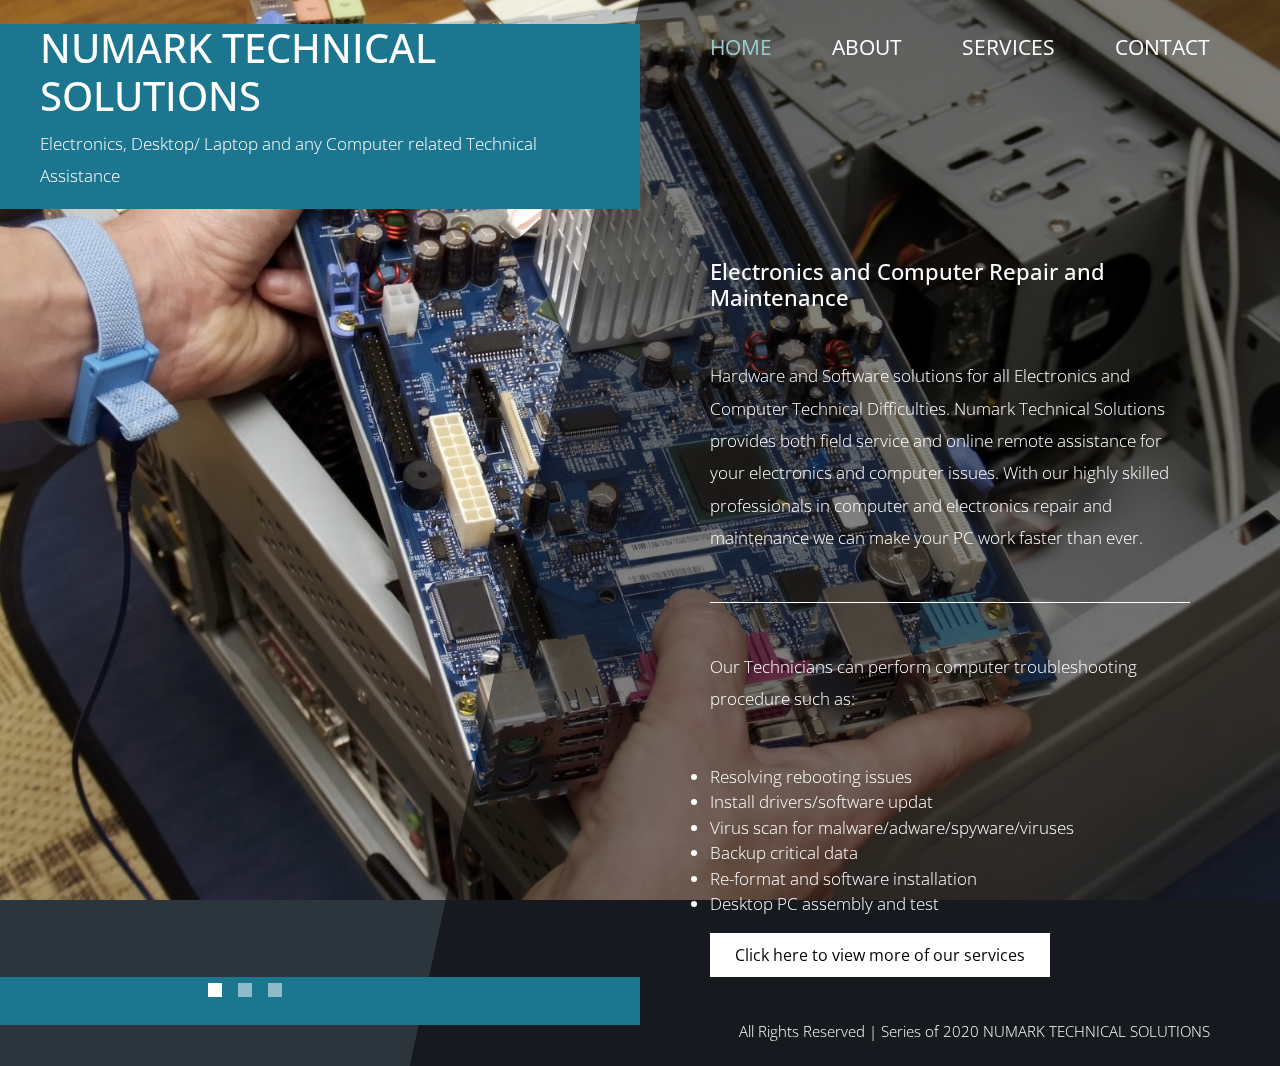
<file: index.html>
<!DOCTYPE html>
<html lang="en">

<head>
    <meta charset="UTF-8">
    <meta name="viewport" content="width=device-width, initial-scale=1.0">
    <meta http-equiv="X-UA-Compatible" content="ie=edge">
    <title>NumarkTechSolutions</title>
    <link href="https://fonts.googleapis.com/css?family=Open+Sans:300,400" rel="stylesheet" /> <!-- https://fonts.google.com/ -->
    <link href="css/bootstrap.min.css" rel="stylesheet" /> <!-- https://getbootstrap.com/ -->
    <link href="fontawesome/css/all.min.css" rel="stylesheet" /> <!-- https://fontawesome.com/ -->
    <link href="css/templatemo-diagoona.css" rel="stylesheet" />
<!--

TemplateMo 550 Diagoona

https://templatemo.com/tm-550-diagoona

-->
</head>

<body>
    <div class="tm-container">        
        <div>
            <div class="tm-row pt-4">
                <div class="tm-col-left">
                    <div class="tm-site-header media">
<div class="media-body">
            <h1 class="tm-sitename text-uppercase">numark Technical solutions</h1>
                            <p class="tm-slogon">Electronics, Desktop/ Laptop and any Computer related Technical Assistance </p>
                        </div>        
                    </div>
                </div>
                <div class="tm-col-right">
                    <nav class="navbar navbar-expand-lg" id="tm-main-nav">
                        <button class="navbar-toggler toggler-example mr-0 ml-auto" type="button" 
                            data-toggle="collapse" data-target="#navbar-nav" 
                            aria-controls="navbar-nav" aria-expanded="false" aria-label="Toggle navigation">
                            <span><i class="fas fa-bars"></i></span>
                        </button>
                        <div class="collapse navbar-collapse tm-nav" id="navbar-nav">
                            <ul class="navbar-nav text-uppercase">
                                <li class="nav-item active">
                                    <a class="nav-link tm-nav-link" href="#">Home <span class="sr-only">(current)</span></a>
                                </li>
                                <li class="nav-item">
                                    <a class="nav-link tm-nav-link" href="about.html">About</a>
                                </li>
                                <li class="nav-item">
                                    <a class="nav-link tm-nav-link" href="services.html">Services</a>
                                </li>                            
                                <li class="nav-item">
                                    <a class="nav-link tm-nav-link" href="contact.html">Contact</a>
                                </li>
                            </ul>                            
                        </div>                        
                    </nav>
                </div>
            </div>
            
            <div class="tm-row">
                <div class="tm-col-left"></div>
                <main class="tm-col-right">
                    <section class="tm-content">
                        <h2 class="mb-5 tm-content-title">Electronics and Computer Repair and Maintenance</h2>
                        <p class="mb-5">Hardware and Software solutions for all Electronics and Computer Technical Difficulties. Numark Technical Solutions provides both field service and online remote assistance for your electronics and computer issues. With our highly skilled professionals in computer and electronics repair and maintenance we can make your PC work faster than ever. </p>
                        <hr class="mb-5">
                        <p class="mb-5">Our Technicians can perform computer troubleshooting procedure such as:
							<ul>
								<li>Resolving rebooting issues</li>
								<li>Install drivers/software updat</li>
								<li>Virus scan for malware/adware/spyware/viruses</li>
								<li>Backup critical data </li>
								<li>Re-format and software installation</li>
								<li>Desktop PC assembly and test</li>
								
						</ul>
							
						</p>                        
                        <a href="services.html" class="btn btn-primary">Click here to view more of our services</a>
                    </section>
                </main>
            </div>
        </div>        

        <div class="tm-row">
            <div class="tm-col-left text-center">            
                <ul class="tm-bg-controls-wrapper">
                    <li class="tm-bg-control active" data-id="0"></li>
                    <li class="tm-bg-control" data-id="1"></li>
                    <li class="tm-bg-control" data-id="2"></li>
                </ul>            
            </div>        
            <div class="tm-col-right tm-col-footer">
                <footer class="tm-site-footer text-right">
                    <p class="mb-0"> All Rights Reserved | Series of 2020 NUMARK TECHNICAL SOLUTIONS
                    
                    
                </footer>
            </div>  
        </div>

        <!-- Diagonal background design -->
        <div class="tm-bg">
            <div class="tm-bg-left"></div>
            <div class="tm-bg-right"></div>
        </div>
    </div>

    <script src="js/jquery-3.4.1.min.js"></script>
    <script src="js/bootstrap.min.js"></script>
    <script src="js/jquery.backstretch.min.js"></script>
    <script src="js/templatemo-script.js"></script>
</body>
</html>
</file>
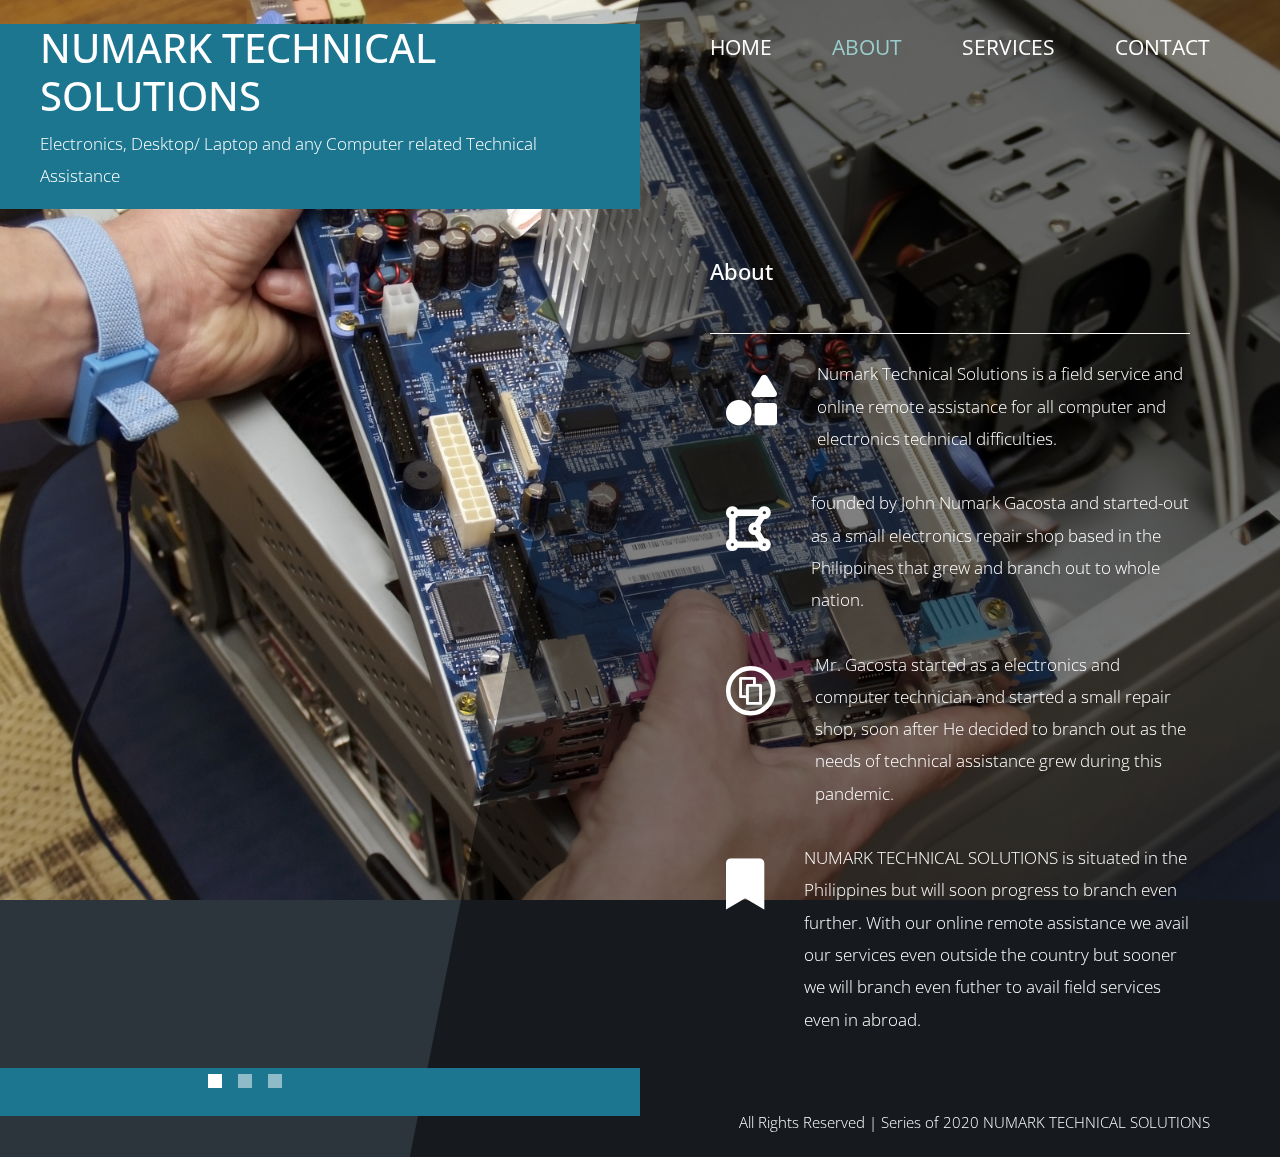
<file: about.html>
<!DOCTYPE html>
<html lang="en">

<head>
    <meta charset="UTF-8">
    <meta name="viewport" content="width=device-width, initial-scale=1.0">
    <meta http-equiv="X-UA-Compatible" content="ie=edge">
    <title>NumarkTechSolutions</title>
    <link href="https://fonts.googleapis.com/css?family=Open+Sans:300,400" rel="stylesheet" /> <!-- https://fonts.google.com/ -->
    <link href="css/bootstrap.min.css" rel="stylesheet" /> <!-- https://getbootstrap.com/ -->
    <link href="fontawesome/css/all.min.css" rel="stylesheet" /> <!-- https://fontawesome.com/ -->
    <link href="css/templatemo-diagoona.css" rel="stylesheet" />
<!--

TemplateMo 550 Diagoona

https://templatemo.com/tm-550-diagoona

-->
</head>

<body>
    <div class="tm-container">        
        <div>
            <div class="tm-row pt-4">
                <div class="tm-col-left">
                    <div class="tm-site-header media">
<div class="media-body">
            <h1 class="tm-sitename text-uppercase">NUMARK TECHNICAL SOLUTIONS</h1>
                            <p class="tm-slogon">Electronics, Desktop/ Laptop and any Computer related Technical Assistance</p>
                        </div>        
                    </div>
                </div>
                <div class="tm-col-right">
                    <nav class="navbar navbar-expand-lg" id="tm-main-nav">
                        <button class="navbar-toggler toggler-example mr-0 ml-auto" type="button" 
                            data-toggle="collapse" data-target="#navbar-nav" 
                            aria-controls="navbar-nav" aria-expanded="false" aria-label="Toggle navigation">
                            <span><i class="fas fa-bars"></i></span>
                        </button>
                        <div class="collapse navbar-collapse tm-nav" id="navbar-nav">
                            <ul class="navbar-nav text-uppercase">
                                <li class="nav-item">
                                    <a class="nav-link tm-nav-link" href="index.html">Home</a>
                                </li>
                                <li class="nav-item active">
                                    <a class="nav-link tm-nav-link" href="about.html">About <span class="sr-only">(current)</span></a>
                                </li>
                                <li class="nav-item">
                                    <a class="nav-link tm-nav-link" href="services.html">Services</a>
                                </li>                            
                                <li class="nav-item">
                                    <a class="nav-link tm-nav-link" href="contact.html">Contact</a>
                                </li>
                            </ul>                            
                        </div>                        
                    </nav>
                </div>
            </div>
            
            <div class="tm-row">
                <div class="tm-col-left"></div>
                <main class="tm-col-right">
                    <section class="tm-content tm-about">
                        <h2 class="mb-5 tm-content-title">About</h2>
                        <hr class="mb-4">
                        <div class="media my-3">
                            <i class="fas fa-shapes fa-3x p-3 mr-4"></i>
                            <div class="media-body">
                                <p>Numark Technical Solutions is a field service and online remote assistance for all computer and electronics technical difficulties.</p>
                            </div> 
                        </div>
                        <div class="media my-3">
                            <i class="fas fa-draw-polygon fa-3x p-3 mr-4"></i>
                            <div class="media-body">
                                <p>founded by John Numark Gacosta and started-out as a small electronics repair shop based in the Philippines that grew and branch out to whole nation.</p>
                            </div> 
                        </div>
                        <div class="media my-3">
                            <i class="fab fa-creative-commons-share fa-3x p-3 mr-4"></i>
                            <div class="media-body">
                                <p>Mr. Gacosta started as a electronics and computer technician and started a small repair shop, soon after He decided to branch out as the needs of technical assistance grew during this pandemic.</p>
                            </div> 
                        </div>
                        <div class="media my-3">
                            <i class="fas fa-bookmark fa-3x p-3 mr-4"></i>
                            <div class="media-body">
                                <p>NUMARK TECHNICAL SOLUTIONS is situated in the Philippines but will soon progress to branch even further. With our online remote assistance we avail our services even outside the country but sooner we will branch even futher to avail field services even in abroad.</p>
                            </div> 
                        </div>                        
                    </section>
                </main>
            </div>
        </div>        

        <div class="tm-row">
            <div class="tm-col-left text-center">            
                <ul class="tm-bg-controls-wrapper">
                    <li class="tm-bg-control active" data-id="0"></li>
                    <li class="tm-bg-control" data-id="1"></li>
                    <li class="tm-bg-control" data-id="2"></li>
                </ul>            
            </div>        
            <div class="tm-col-right tm-col-footer">
                <footer class="tm-site-footer text-right">
                    <p class="mb-0">All Rights Reserved | Series of 2020 NUMARK TECHNICAL SOLUTIONS</p>
                </footer>
            </div>   
        </div>        

        <!-- Diagonal background design -->
        <div class="tm-bg">
            <div class="tm-bg-left"></div>
            <div class="tm-bg-right"></div>
        </div>
    </div>

    <script src="js/jquery-3.4.1.min.js"></script>
    <script src="js/bootstrap.min.js"></script>
    <script src="js/jquery.backstretch.min.js"></script>
    <script src="js/templatemo-script.js"></script>
</body>
</html>
</file>
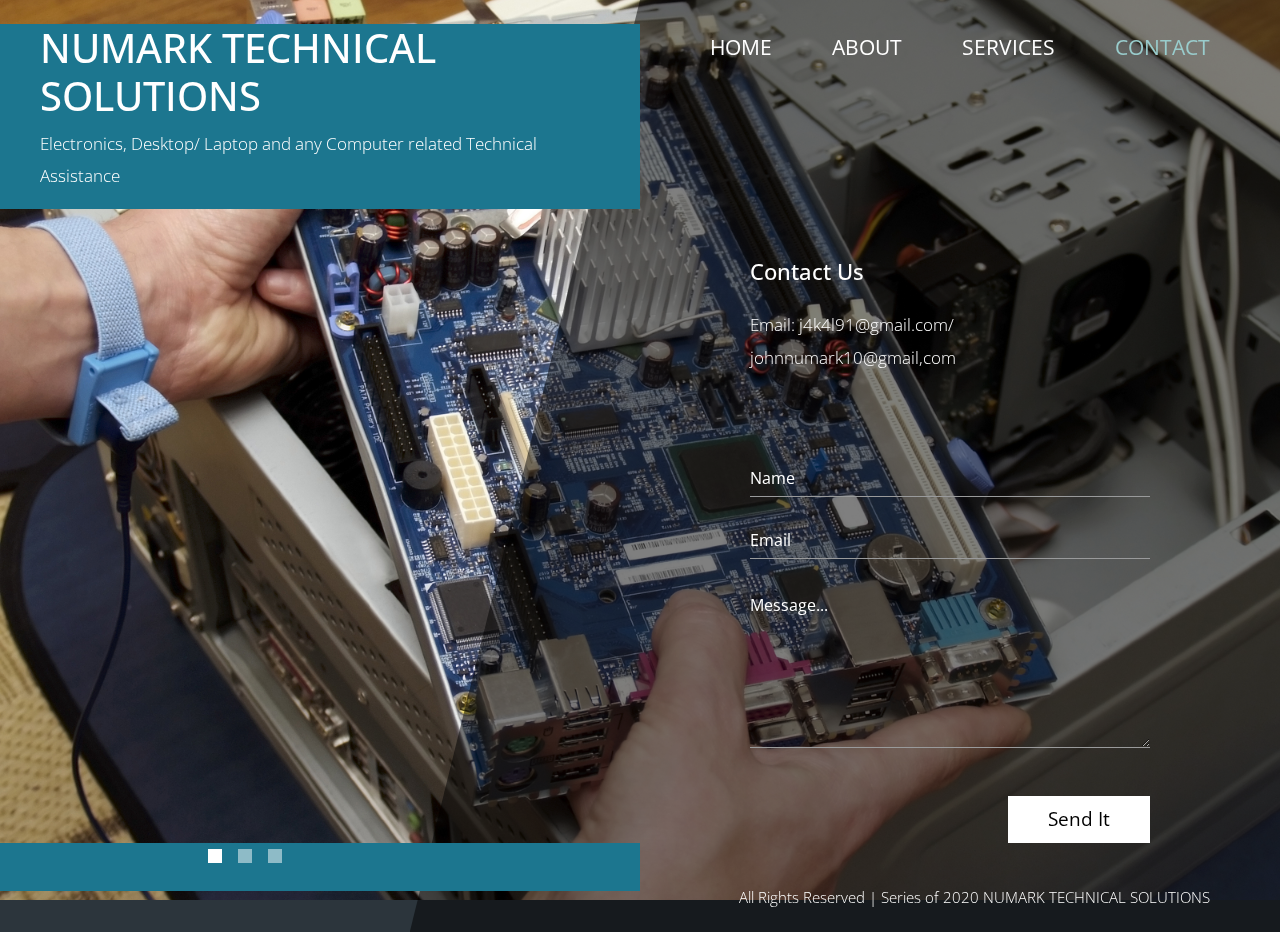
<file: contact.html>
<!DOCTYPE html>
<html lang="en">

<head>
    <meta charset="UTF-8">
    <meta name="viewport" content="width=device-width, initial-scale=1.0">
    <meta http-equiv="X-UA-Compatible" content="ie=edge">
    <title>NumarkTechSolutions</title>
    <link href="https://fonts.googleapis.com/css?family=Open+Sans:300,400" rel="stylesheet" /> <!-- https://fonts.google.com/ -->
    <link href="css/bootstrap.min.css" rel="stylesheet" /> <!-- https://getbootstrap.com/ -->
    <link href="fontawesome/css/all.min.css" rel="stylesheet" /> <!-- https://fontawesome.com/ -->
    <link href="css/templatemo-diagoona.css" rel="stylesheet" />
<!--

TemplateMo 550 Diagoona

https://templatemo.com/tm-550-diagoona

-->
</head>
<body>
    <div class="tm-container">
        <div>
            <div class="tm-row pt-4">
                <div class="tm-col-left">
                    <div class="tm-site-header media">
<div class="media-body">
            <h1 class="tm-sitename text-uppercase">NUMARK TECHNICAL SOLUTIONS</h1>
                            <p class="tm-slogon">Electronics, Desktop/ Laptop and any Computer related Technical Assistance</p>
                        </div>        
                    </div>
                </div>
                <div class="tm-col-right">
                    <nav class="navbar navbar-expand-lg" id="tm-main-nav">
                        <button class="navbar-toggler toggler-example mr-0 ml-auto" type="button" 
                            data-toggle="collapse" data-target="#navbar-nav" 
                            aria-controls="navbar-nav" aria-expanded="false" aria-label="Toggle navigation">
                            <span><i class="fas fa-bars"></i></span>
                        </button>
                        <div class="collapse navbar-collapse tm-nav" id="navbar-nav">
                            <ul class="navbar-nav text-uppercase">
                                <li class="nav-item">
                                    <a class="nav-link tm-nav-link" href="index.html">Home</a>
                                </li>
                                <li class="nav-item">
                                    <a class="nav-link tm-nav-link" href="about.html">About</a>
                                </li>
                                <li class="nav-item">
                                    <a class="nav-link tm-nav-link" href="services.html">Services</a>
                                </li>                            
                                <li class="nav-item active">
                                    <a class="nav-link tm-nav-link" href="contact.html">Contact <span class="sr-only">(current)</span></a>
                                </li>
                            </ul>                            
                        </div>                        
                    </nav>
                </div>
            </div>
            
            <div class="tm-row">
                <div class="tm-col-left"></div>
                <main class="tm-col-right tm-contact-main"> <!-- Content -->
                    <section class="tm-content tm-contact">
                        <h2 class="mb-4 tm-content-title">Contact Us</h2>
                        <p class="mb-85">Email: j4k4l91@gmail.com/ johnnumark10@gmail,com</p>
                        <form id="contact-form" action="" method="POST">
                            <div class="form-group mb-4">
                                <input type="text" name="name" class="form-control" placeholder="Name" required="" />
                            </div>
                            <div class="form-group mb-4">
                                <input type="email" name="email" class="form-control" placeholder="Email" required="" />
                            </div>
                            <div class="form-group mb-5">
                                <textarea rows="6" name="message" class="form-control" placeholder="Message..." required=""></textarea>
                            </div>
                            <div class="text-right">
                                <button type="submit" class="btn btn-big btn-primary">Send It</button>
                            </div>
                        </form>
                    </section>
                </main>
            </div>
        </div>        

        <div class="tm-row">
            <div class="tm-col-left text-center">            
                <ul class="tm-bg-controls-wrapper">
                    <li class="tm-bg-control active" data-id="0"></li>
                    <li class="tm-bg-control" data-id="1"></li>
                    <li class="tm-bg-control" data-id="2"></li>
                </ul>            
            </div>        
            <div class="tm-col-right tm-col-footer">
                <footer class="tm-site-footer text-right">
                    <p class="mb-0">All Rights Reserved | Series of 2020 NUMARK TECHNICAL SOLUTIONS</p>
                </footer>
            </div>  
        </div>

        <div class="tm-bg"> <!-- Diagonal background design -->
            <div class="tm-bg-left"></div>
            <div class="tm-bg-right"></div>
        </div>
    </div>

    <script src="js/jquery-3.4.1.min.js"></script>
    <script src="js/bootstrap.min.js"></script>
    <script src="js/jquery.backstretch.min.js"></script>
    <script src="js/templatemo-script.js"></script>
</body>
</html>
</file>
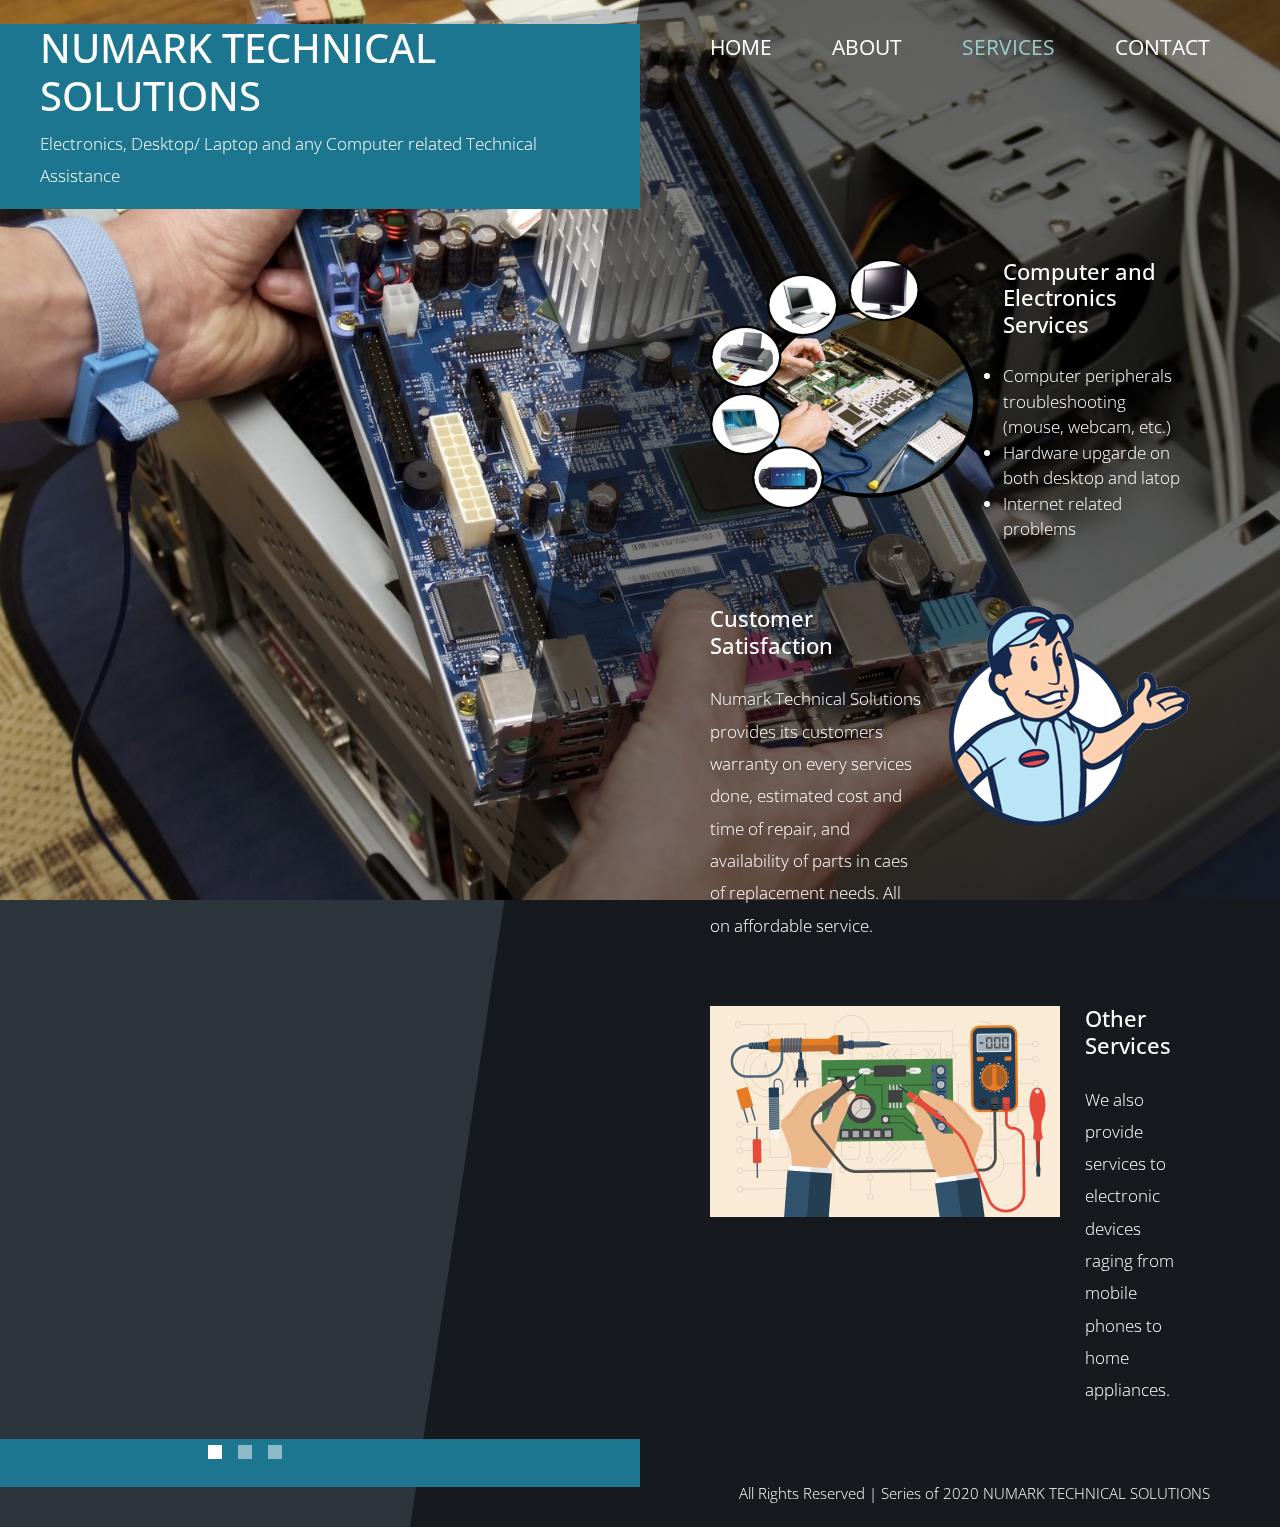
<file: services.html>
<!DOCTYPE html>
<html lang="en">

<head>
    <meta charset="UTF-8">
    <meta name="viewport" content="width=device-width, initial-scale=1.0">
    <meta http-equiv="X-UA-Compatible" content="ie=edge">
    <title>NumarkTechSolutions</title>
    <link href="https://fonts.googleapis.com/css?family=Open+Sans:300,400" rel="stylesheet" /> <!-- https://fonts.google.com/ -->
    <link href="css/bootstrap.min.css" rel="stylesheet" /> <!-- https://getbootstrap.com/ -->
    <link href="fontawesome/css/all.min.css" rel="stylesheet" /> <!-- https://fontawesome.com/ -->
    <link href="css/templatemo-diagoona.css" rel="stylesheet" />
<!--

TemplateMo 550 Diagoona

https://templatemo.com/tm-550-diagoona

-->
</head>

<body>
    <div class="tm-container">        
        <div>
            <div class="tm-row pt-4">
                <div class="tm-col-left">
                    <div class="tm-site-header media">
<div class="media-body">
            <h1 class="tm-sitename text-uppercase">NUMARK TECHNICAL SOLUTIONS</h1>
                            <p class="tm-slogon">Electronics, Desktop/ Laptop and any Computer related Technical Assistance</p>
                        </div>        
                    </div>
                </div>
                <div class="tm-col-right">
                    <nav class="navbar navbar-expand-lg" id="tm-main-nav">
                        <button class="navbar-toggler toggler-example mr-0 ml-auto" type="button" 
                            data-toggle="collapse" data-target="#navbar-nav" 
                            aria-controls="navbar-nav" aria-expanded="false" aria-label="Toggle navigation">
                            <span><i class="fas fa-bars"></i></span>
                        </button>
                        <div class="collapse navbar-collapse tm-nav" id="navbar-nav">
                            <ul class="navbar-nav text-uppercase">
                                <li class="nav-item">
                                    <a class="nav-link tm-nav-link" href="index.html">Home</a>
                                </li>
                                <li class="nav-item">
                                    <a class="nav-link tm-nav-link" href="about.html">About</a>
                                </li>
                                <li class="nav-item active">
                                    <a class="nav-link tm-nav-link" href="services.html">Services <span class="sr-only">(current)</span></a>
                                </li>                            
                                <li class="nav-item">
                                    <a class="nav-link tm-nav-link" href="contact.html">Contact</a>
                                </li>
                            </ul>                            
                        </div>                        
                    </nav>
                </div>
            </div>
            
            <div class="tm-row">
                <div class="tm-col-left"></div>
                <main class="tm-col-right">
                    <section class="tm-content">
                        <div class="media my-3 mb-5 tm-service-media tm-service-media-img-l">
                            <img src="img/repairclipart.png" alt="Image" class="tm-service-img">
                            <div class="media-body tm-service-text">
                                <h2 class="mb-4 tm-content-title">Computer and Electronics Services</h2>
                                <p><ul>
									<li>Computer peripherals troubleshooting (mouse, webcam, etc.) </li>
									<li>Hardware upgarde on both desktop and latop </li>
									<li>Internet related problems </li>
								</ul></p>
                            </div> 
                        </div>
                        <div class="media my-3 mb-5 tm-service-media">                            
                            <div class="media-body tm-service-text">
                                <h2 class="mb-4 tm-content-title">Customer Satisfaction</h2>
                                <p>Numark Technical Solutions provides its customers warranty on every services done, estimated cost and time of repair, and availability of parts in caes of replacement needs. All on affordable service. </p>
                            </div> 
                            <img src="img/tech.png" alt="Image" class="tm-service-img-r">
                        </div>
                        <div class="media my-3 tm-service-media tm-service-media-img-l">
                            <img src="img/circuit.png" alt="Image" class="tm-service-img-a">
                            <div class="media-body tm-service-text">
                                <h2 class="mb-4 tm-content-title">Other Services</h2>
                                <p>We also provide services to electronic devices raging from mobile phones to home appliances.</p>
                             </div> 
                        </div>                      
                    </section>
                </main>
            </div>
        </div>        

        <div class="tm-row">
            <div class="tm-col-left text-center">            
                <ul class="tm-bg-controls-wrapper">
                    <li class="tm-bg-control active" data-id="0"></li>
                    <li class="tm-bg-control" data-id="1"></li>
                    <li class="tm-bg-control" data-id="2"></li>
                </ul>            
            </div>        
            <div class="tm-col-right tm-col-footer">
                <footer class="tm-site-footer text-right">
                    <p class="mb-0">All Rights Reserved | Series of 2020 NUMARK TECHNICAL SOLUTIONS</p>
                </footer>
            </div>  
        </div>        

        <!-- Diagonal background design -->
        <div class="tm-bg">
            <div class="tm-bg-left"></div>
            <div class="tm-bg-right"></div>
        </div>
    </div>

    <script src="js/jquery-3.4.1.min.js"></script>
    <script src="js/bootstrap.min.js"></script>
    <script src="js/jquery.backstretch.min.js"></script>
    <script src="js/templatemo-script.js"></script>
</body>

</html>
</file>
<file: css/templatemo-diagoona.css>
/*

TemplateMo 550 Diagoona

https://templatemo.com/tm-550-diagoona

*/

body {
    font-family: 'Open Sans', Arial, sans-serif;
    font-size: 17px;
    font-weight: 300;
    overflow-x: hidden;
    color: white;
    background-color: #2C353C;
}

a { 
    transition: all 0.3s ease; 
    text-decoration: none;
}

ul { padding: 0; }
a:hover { text-decoration: none; }
button:focus { outline: none; }
p { line-height: 1.9; }
.tm-logo { margin-right: 20px; }
.tm-slogan { font-size: 0.8rem; }

/* Navigation */
.navbar-toggler {
    padding: 8px 15px;
    border: 0;
    border-radius: 0;
    transform: skewX(-15deg);
    background-color: rgba(0,0,0,0.5);
    color: white;    
}

.navbar-toggler i { transform: skewX(15deg); }

.navbar-expand-lg {
    padding-left: 0;
    padding-right: 0;
}

.navbar-expand-lg .navbar-nav .nav-link { padding: 0; }

.navbar-expand-lg .navbar-nav .tm-nav-link {
    font-size: 1.3rem;
    font-weight: 400;
    color: white;    
    padding-bottom: 30px;    
}

.nav-item { margin-right: 60px; }

.nav-item:last-child { margin-right: 0; }

.nav-item.active .tm-nav-link,
.nav-item:hover .tm-nav-link {
    color: #9CC;
}

/* Page Background */
.tm-bg {
    position: absolute;
    left: 0;
    right: 0;
    width: 100%;
    height: 100%;
    display: flex;
    z-index: -1000;
}

.tm-bg-left,
.tm-bg-right {
    position: relative;
    width: 50%;
    height: 100%;
}

.tm-bg-right { background-color: rgba(0,0,0,0.5); }

.tm-bg-left {
    border-right: 230px solid rgba(0,0,0,0.5);
    border-top: 100vh solid transparent;
}

.tm-bg-controls-wrapper {
    display: inline-block;
    margin-left: -150px;
}

.tm-bg-control {
    display: inline-block;
    width: 14px;
    height: 14px;
    background-color: rgba(255,255,255,0.5);
    margin: 6px;
    cursor: pointer;
}

.tm-bg-control.active,
.tm-bg-control:hover {
    background-color: white;
}

.tm-container {
    width: 100%;
    height: 100%;
    min-height: 100vh;
    position: relative;
    display: flex;
    flex-direction: column;
    justify-content: space-between;  
}

.tm-row { display: flex; }

.tm-col-left {
    width: 50%;
    height: 100%;
    padding-left: 40px;  
    padding-right: 40px;
	background:#1c768f; 
}

.tm-col-right {
    width: 50%;
    height: 100%;
    padding-left: 70px;
    padding-right: 70px;
	
}

.tm-content {
    max-width: 660px;
    margin-top: 50px;
    padding-right: 20px;
}

.tm-about { max-width: 525px; }

::-webkit-scrollbar {
    -webkit-appearance: none;
    width: 10px;
}
  
::-webkit-scrollbar-thumb {
    border-radius: 5px;
    background-color: rgba(255,255,255,.8);
    box-shadow: 0 0 1px rgba(255,255,255,.8);
}

.tm-content-title { font-size: 1.4rem; }
hr { border-top: 1px solid white; }

.btn {
    padding: 10px 25px;
    border-radius: 0;
}

.btn-big {
    padding: 9px 40px;
    font-size: 1.2rem;;
}

.btn-primary {
    background-color: white;
    color: black;
    border: 0;
}

.btn-primary:hover {
    background-color: #9CC;
    color: black;
}

.tm-site-footer {
    padding: 40px 0 20px;
    max-width: 660px;
    font-size: 0.95rem;
}

.tm-col-footer { padding-left: 0; }
.tm-text-link { color: white; }

.tm-text-link:hover,
.tm-text-link:focus {
    color: #9CC;
}

/* Service */ 
.tm-service-text { max-width: 365px; }
.tm-service-img { margin-right: 25px; 
						height: 250px;
						width: 268px;
}
.tm-service-img-r { margin-left: 25px;
						height: 220px;
	
}
.tm-service-img-a {
	margin-right: 25px;
	height: 211px;
	width: 350px;
	background-color: antiquewhite;
}
/* Contact */
.form-control,
textarea {    
    color: white;
    background-color: transparent;
    background-clip: padding-box;
    border: none;
    border-bottom: 1px solid #999A9B;
    border-radius: 0;
    transition: border-color 0.15s ease-in-out, box-shadow 0.15s ease-in-out;
    padding: 10px 0;
    font-family: 'Open Sans', Arial, sans-serif;
    font-size: 1rem;
    font-weight: 400;
    line-height: 1.5;
}

.form-control:focus {
    color: white;
    background-color: transparent;    
    box-shadow: none;
    border-color: #9CC;
    outline: none;
}

.mb-85 { margin-bottom: 85px; }
.tm-contact-main { max-width: 690px; }

.tm-contact {
    max-width: 420px;
    margin-left: auto;
    margin-right: auto;
}

.form-control::-webkit-input-placeholder { color: white; } /* Edge */  
.form-control:-ms-input-placeholder { color: white; } /* Internet Explorer 10-11 */  
.form-control::placeholder { color: white; }

@media (max-width: 1200px) {
    .nav-item { margin-right: 30px; }

    .tm-page-right {
        padding-left: 30px;
        padding-right: 30px;
    }
}

@media (max-width: 992px) {    
    .tm-nav {
        position: absolute;
        background: rgba(0, 0, 0, 0.8);
        color: white;
        top: 44px;
        right: 4px;
    }

    .navbar-expand-lg .navbar-nav .tm-nav-link {
        color: white;
        font-size: 1.1rem;
        padding: 13px 20px;
    }

    .nav-item { margin-right: 0; }

    .nav-item.active .tm-nav-link,
    .nav-item:hover .tm-nav-link {
        color: #9CC;
    }

    .tm-content { margin-top: 20px; }
    .tm-site-footer { padding-top: 40px; }
    .tm-col-left { width: 40%; }

    .tm-col-right {
        width: 60%;
        padding-left: 100px;
        padding-right: 30px;
    }
    
    .tm-col-footer { padding-left: 0; }
}

@media (max-width: 768px) {
    .tm-row { flex-direction: column; }

    .tm-col-left,
    .tm-col-right,
    .tm-bg-left,
    .tm-bg-right {
        width: 100%;
    }

    #tm-main-nav {
        position: fixed;
        top: 50px;
        right: 40px;
        padding-bottom: 0;
    }  
    
    .tm-bg { flex-direction: column; }

    .tm-bg-left {
        height: 200px;        
        border-bottom: 50px solid rgba(0,0,0,0.5);
        border-right: 0;
        border-top: 0;
    }

    .tm-bg-right { height: calc(100% - 200px); }

    .tm-bg-controls-wrapper {
        margin-left: 0;
        margin-top: 50px;
    }

    .tm-content {
        max-height: none;
        margin-top: 40px;
    }

    .tm-col-right {
        padding-top: 40px;
        padding-left: 30px;
    }

    .tm-col-footer {
        padding-left: 10px;
        padding-right: 10px;
    }
}

@media (max-width: 460px) {
    .tm-logo { margin-right: 15px; }
    .tm-sitename { font-size: 1.8rem;
					
	}
    .tm-slogon { font-size: 0.8rem; }
}

@media (max-width: 450px), (min-width: 768px) and (max-width: 830px), (min-width: 992px) and (max-width: 1040px) {
    .tm-service-media { flex-direction: column; }
    .tm-service-media-img-l { flex-direction: column-reverse; }
    .tm-service-text { margin-top: 20px; }
    .tm-service-img { margin-right: 0; }
    .tm-service-img-r { margin-left: 0; }
}
</file>
